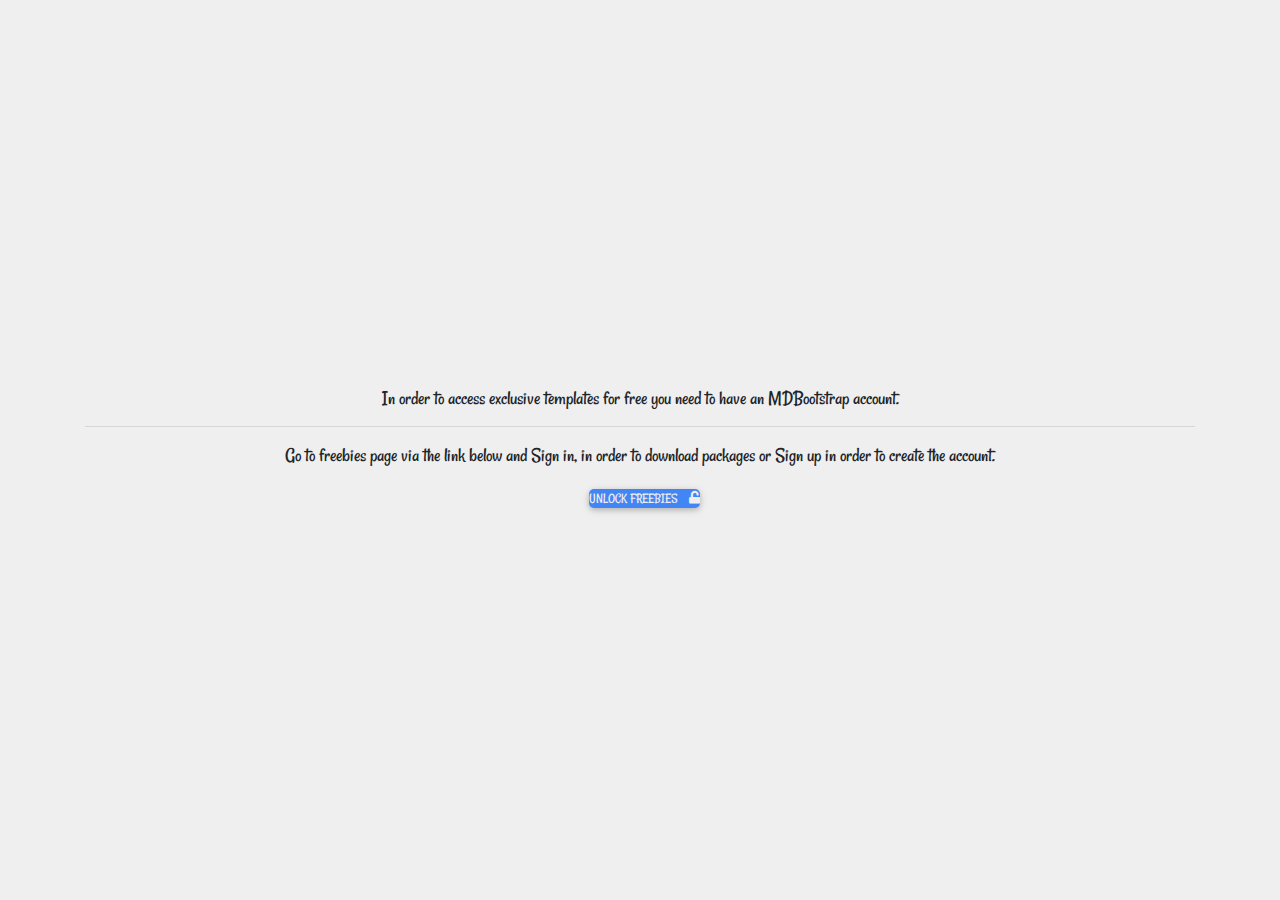
<file: exclusive-templates/unlock-exclusive-freebies.html>
<!DOCTYPE html>
<html lang="en">

<head>
  <meta charset="UTF-8">
  <meta name="viewport" content="width=device-width, initial-scale=1, shrink-to-fit=no">
  <meta http-equiv="x-ua-compatible" content="ie=edge">
  <title>Material Design for Bootstrap</title>
  <!-- MDB icon -->
  <link rel="icon" href="../img/mdb-favicon.ico" type="image/x-icon">
  <!-- Font Awesome -->
  <link rel="stylesheet" href="https://use.fontawesome.com/releases/v5.11.2/css/all.css">
  <!-- Google Fonts Roboto -->
  <link rel="stylesheet" href="https://fonts.googleapis.com/css?family=Roboto:300,400,500,700&display=swap">
  <!-- Bootstrap core CSS -->
  <link rel="stylesheet" href="../css/bootstrap.min.css">
  <!-- Material Design Bootstrap -->
  <link rel="stylesheet" href="../css/mdb.min.css">
  <!-- Your custom styles (optional) -->
  <link rel="stylesheet" href="../css/style.css">
</head>

<body>

  <!-- Start your project here-->
  <div class="d-flex align-items-center" style="height:100vh">
    <div class="container text-center">
      <h5 class="animated fadeIn mb-3">In order to access exclusive templates for free you need to have an MDBootstrap
        account.</h5>
        <hr>
      <h5 class="animated fadeIn mb-3">Go to freebies page via the link below and <strong>Sign in</strong>, in order to
        download packages or <strong>Sign up</strong> in order to create the account.</h5>
        <a href="https://mdbootstrap.com/freebies/?utm_campaign=ExclusiveFreebies&utm_source=jQuery" class="btn btn-primary">Unlock freebies <i class="fas fa-unlock ml-2"></i></a>

    </div>
  </div>
  <!-- End your project here-->

  <!-- jQuery -->
  <script type="text/javascript" src="../js/jquery.min.js"></script>
  <!-- Bootstrap tooltips -->
  <script type="text/javascript" src="../js/popper.min.js"></script>
  <!-- Bootstrap core JavaScript -->
  <script type="text/javascript" src="../js/bootstrap.min.js"></script>
  <!-- MDB core JavaScript -->
  <script type="text/javascript" src="../js/mdb.min.js"></script>
  <!-- Your custom scripts (optional) -->
  <script type="text/javascript"></script>

</body>

</html>
</file>
<file: css/style.css>
/* #073a9abb  root color  in web  
    /* font */
    @import url('https://fonts.googleapis.com/css2?family=Bad+Script&family=Rancho&display=swap');
    /* body */
    body{overflow-x: hidden;
    font-family: 'Bad Script', cursive;
    font-family: 'Rancho', cursive;
    background-color: #eeee;
    margin: auto;
    }
    /* scrollbar */
    ::-webkit-scrollbar {
    width: 10px;
    }

    /* Track */
    ::-webkit-scrollbar-track {
    width: 12px;
    } 

    /* Handle */
    ::-webkit-scrollbar-thumb {
    background:transparent; 
    height: 30px;
    border-radius: 12px;
    }

    /* Handle on hover */
    ::-webkit-scrollbar-thumb:hover {
    background: grey; 
    }


    /* header */
    header{border-bottom: 3px solid;

    }

    .logo{position: absolute;
    right: 900px;
    top:10px;
    letter-spacing: 3px;
    text-transform: uppercase;
    color:white

    }
    /*class by js */
    .active{ background-color:white;
    color: #073a9abb  ;
    transition: 0.4s;
    z-index: 999999999999999999;
    height:80px ;
    opacity: 1;
    border-bottom: 5px solid #073a9abb;
    position: relative;
    }


   /* nav */
    nav {
    width: 100%;
    display: flex;
    transform-style: preserve-3d;
    justify-content: space-evenly;
    z-index: 99999999999999999;
    margin: 0px auto;
    perspective: 2000px;
    background-color:  #073a9abb;
    height: 70px;
    position:fixed;
    }

    /* all contain in header */
    header nav .all {
    position: absolute;
    z-index: 33;
    right: 100px;
    top: 20px;
    }

    /* all nav item */
    header nav .all >.nav-item{padding-right: 50px;

    }
    /* all nav item */
    nav .all .menu-item {

    transform-style: preserve-3d;
    flex-grow: 1;
    display: flex;
    perspective: 200px;
    letter-spacing: 0.5px;
    min-height: 7.5em;

    }

    /* a in nav item */
    header nav .all  .menu-text, nav .menu-text a {
    font-size:26px;
    color: white;
    text-decoration: none;
    text-shadow: 0 1px 5px rgba(0,0,0,0.1);
    transition: color 0.1s ease-out;
    text-align: center;
    padding-bottom: 10px;
    }

    /* hover in nav */
    header nav .all .menu-text a:hover {
    color: rgba(255, 255, 255, 0.815) !important;
    border-bottom: 2px solid rgb(219, 217, 217);
    }


    header nav .all .menu-item:nth-of-type(1):hover ~ #sub-menu-container #sub-menu-holder,
    header nav .all .menu-item:nth-of-type(4):hover ~ #sub-menu-container #sub-menu-holder {
    clip-path: inset(0 28.75em 0 0 round 10px);
    height: 14em;
    }

    header nav .all .menu-item:nth-of-type(2):hover ~ #sub-menu-container #sub-menu-holder,
    header nav .all .menu-item:nth-of-type(3):hover ~ #sub-menu-container #sub-menu-holder {
    clip-path: inset(0 15em 0 0 round 10px);
    }

    header nav .all .menu-item:nth-of-type(1):hover ~ #sub-menu-container #sub-menu-holder {
    left: calc(-9em + -1px);
    }
    header nav .all .menu-item:nth-of-type(2):hover ~ #sub-menu-container #sub-menu-holder {
    left: calc(-6.5em + -1px);
    height: 18.75em;
    }
    header nav .all .menu-item:nth-of-type(3):hover ~ #sub-menu-container #sub-menu-holder {
    left: calc(2.75em + 1px);
    height: 24.5em;
    }
    header nav .all .menu-item:nth-of-type(4):hover ~ #sub-menu-container #sub-menu-holder {
    left: calc(19em + 1px);
    }

    /* listdown  of items nav bar  */
    .menu-item .sub-menu {
    position: absolute;
    top: 2.4em;
    color: white;
    border-radius: 10px;
    min-width: 27.5em;
    pointer-events: none;
    box-sizing: border-box;
    z-index: 999;
    margin-right: 300px;
    clip-path: inset(0 10em 10em 15em);
    opacity: 0;
    font-weight: initial;
    padding: 1.5em;
    transition: all 0.25s ease-out, opacity 0.25s ease-in,margin-left 0.25s ease-out, clip-path 0.15s ease-out;
    background-color: white;
    display:flex;
    flex-flow:column
    }

    /* down sub-menu for all */
    .menu-item .sub-menu.triple {
    min-width:210px;
    height: 160px;
    display:flex;
    flex-flow:column;
    justify-content: space-around;
    }

    .menu-item .contact{width:120px
    }

    /* hover */
    .menu-item:hover .sub-menu {
    pointer-events: all;
    clip-path: inset(0 0 0 0);
    }

    .menu-text:after {
    transition: bottom 0.25s ease-out, opacity 0.01s ease-out 0.01s;
    opacity: 0;
    content: '';
    position: absolute;
    pointer-events: none;
    bottom: -5em;
    left: calc(50% - 10px);
    border-color: transparent transparent white transparent;
    border-width: 10px;
    border-style: solid;
    }
    /* .menu-item:hover .menu-text:after {
    bottom: 0.5em;
    opacity: 1;
    transition: bottom 0.25s ease-out, opacity 0.01s ease-out 0.15s;
    color: white;
    } */

    .menu-item:hover .sub-menu {
    opacity: 1;
    margin-left: 0;
    color: white;

    }

    .menu-item:hover ~ #sub-menu-container #sub-menu-holder  {
    transition: transform 0.25s ease-out, opacity 0.25s ease-out, clip-path 0.25s ease-out;
    }

    @keyframes clipPath {
    0% {
    opacity: 0;
    }
    100% {
    transform: rotateX(0deg) scale(1);
    top: 4.5em;
    opacity: 1;        
    }
    }
    .menu-item  .aboutbtn button{background-color: transparent;
    border: none;
    outline: none;
    color: white;
    }
    /* Menu specific */
    /* title */
    .menu-item .title {
    font-weight: 500;
    color: #073a9abb;
    font-size:22px;

    }
    /* titlen hover */
    .menu-item .title:hover{
    transition: .6s;
    padding:5px;}

    /* icons */
    .menu-item .icon-box * {
    transition: all 0.1s ease-out;
    position: relative;
    }
    .menu-item .icon-box.space {
    margin-bottom: 1.25em;
    }
    .menu-item .icon, .menu-item .text {
    float: left;
    color: #9ea9af;
    }

    .menu-item .icon {
    color: rgb(44 70 86);
    font-size: 1.25em;
    margin: 0 1em 0 0;
    }
    .menu-item .icon-box {
    cursor: pointer;
    }
    .menu-item .icon-box {
    float: left;
    width: 100%;
    margin: 0;
    height: 4em;
    row-gap: 0;
    line-height: 1em;
    }

    .menu-item .icon-box .text i {
    clip-path: inset(0 100% 0 0);
    font-size: 0.75em;
    position: relative;
    top: -1px;
    }


    .menu-item .icon-box:hover .text i {
    clip-path: inset(0 0 0 0);
    transition: clip-path 0.1s ease-out;
    }

    .menu-item .icon-box:hover .icon, .menu-item .icon-box:hover .title, .menu-item .icon-box:hover .sub-text {
    color: rgb(89 110 123);
    }


    /* background */

    header .headerback {
    width: 100%;
    }

    /* swiper slide */
    header .backgrounheader {
    text-align: center;
    font-size: 18px;
    background: #fff;

    /* Center slide text vertically */
    display: -webkit-box;
    display: -ms-flexbox;
    display: -webkit-flex;
    display: flex;
    -webkit-box-pack: center;
    -ms-flex-pack: center;
    -webkit-justify-content: center;
    justify-content: center;
    -webkit-box-align: center;
    -ms-flex-align: center;
    -webkit-align-items: center;
    align-items: center;
    position: relative;
    top: 0;
    }
    /* swiper img */
    header .backgrounheader img {
    display: block;
    width: 100%;
    height: 810px;
    object-fit: cover;
    filter: brightness(0.7);
    }
    /* header h1 */
    header .backgrounheader h1{position: absolute;
    z-index: 33333;
    right: 66px;
    top: 90px;
    text-transform: capitalize;
    font-size: 35px ;
    color: white;
    margin-top: 50px;

    }
    /* form */
    header .headerback .backgrounheader .askbox {position: absolute;
    background-color: white;
    padding: 20px;
    height: 500px;
    width: 400px;
    margin-right: -800px;
    overflow: hidden;
    margin-top: 100px;
    }

    /* input */
    header .headerback .backgrounheader .askbox input{display: block;
    margin: auto;
    padding: 6px;
    width: 100%;
    outline: none;
    border: 1px solid gray;
    border-radius: 5px;
    margin-top: 10px;
    color: #073a9afd;  
    text-transform: capitalize;  
    display: flex;
    flex-flow: column wrap;
    }

    /* placeholer */
    ::placeholder{color: rgb(179, 173, 173);
    text-transform: capitalize;
    font-size: 15px;
    opacity: 0.7;
    }
    /* button */
    .backgrounheader .askbox  button{display: inline;
    text-transform: capitalize; 
    background-color: transparent;
    color: #073a9abb;
    border: none;
    outline: none;
    background-color: inherit;
    cursor: pointer;
    padding: 14px 16px;
    transition: 0.3s;
    display:inline-block;
    font-size: 26px;
    padding-bottom: 5px;
    }

    /* button  hover*/
    header .headerback .backgrounheader .askbox   button:hover{color: #0b2e70bb;
    border-bottom: 1px solid #073a9abb;
    transform: translate(-10px);
    }




    header  .formcontents {
    display: none;
    padding: 6px 12px;
    border: 1px dotted #073a9abb;
    border-top: none;

    }




    input[type='submit']{background-color: #073a9abb;
    color: white !important;
    font-size: 23px;
    }

    input[type='submit']:hover{background-color: rgb(27, 27, 112);
    transition: all 0.7s ease-in-out;

    }


    /* input[type='date']{display:none} */

    /* ------------------------------------------- */


    /* side buttons */
    article{position: fixed;
    z-index: 999999999999999999999999;

    }
    /* side fixed zzxxxxxxxc */
    .butoon{ position: fixed;
    display: flex;
    flex-flow: column;
    left:0;
    top: 300px; 
    background-color: white;
    border-radius: 20px;
    height: 140px;
    padding: 6px;

    } 
    /* button i */
    .butoon a i {
    color:white;
    font-size: 15px;
    border-radius: 50%;
    background-color: #073a9abb;
    padding: 9px;
    margin-top: 17px;}

    .butoon a i:hover{background-color: gray;
    color: white;
    }

    /* NUMBER ON THE icon */
    .spanss{position: absolute;
    background-color: red;
    color: rgb(236, 229, 230);
    border-radius: 100%;
    top: 9px;
    font-size: 8px;
    padding: 8px;
    font-weight: 600;
    left:25px;
    }


    /* end sie buttons */
 
    /* ---------------------------------------------------- */
    .services{
    height: 500px;
    padding: 40px;
    display: flex;
    flex-flow: row;
    justify-content: space-around;
    padding-bottom: 100px;

    }

    .services .headerssh1{
    text-transform: capitalize;
    margin: auto;
    font-size: 60px;
    color: #073a9abb;
    margin-top: 40px;
    border-bottom: 3px solid #073a9abb;
    padding-top: 150px;
    }


    #container{
    box-shadow: 0 15px 30px 1px rgb(214, 213, 213);
    background: rgba(255, 255, 255, 0.90);
    text-align: center;
    border-radius: 5px;
    overflow: hidden;
    height: 350px;
    width: 700px;
    margin-top: 50px;
    }



    .product-details {
    position: relative;
    text-align: left;
    overflow: hidden;
    padding: 30px;
    height: 100%;
    float: left;
    width: 300px;
    z-index: 3333333333;
    text-align: center;
    border-top: 2px solid #073a9abb;;
    margin: auto;
    border-right: 6px solid #073a9abb
    ;
    }

    #container .product-details h1{
    display: inline-block;
    position: relative;
    font-size: 32px;
    color: #073a9abb;
    margin: auto;
    margin-top: 30px;
    text-transform: capitalize;
    ;

    }

    .hint-star {
    display: inline-block;
    margin-left: 0.5em;
    color: gold;
    width: 50%;
    font-size: 12px;
    }


    #container .product-details > p {
    font-family: 'EB Garamond', serif;
    text-align: center;
    font-size: 22px;
    color: #051129ab;
    text-transform: capitalize;
    font-weight: 600;
    margin-top: 20px;
    }
    .control{
    position: absolute;
    bottom: 20%;
    left: 22.8%;

    }

    .btn {
    transform: translateY(0px);
    transition: 0.3s linear;
    background:  #073a9abb;
    border-radius: 5px;
    position: relative;
    overflow: hidden;
    cursor: pointer;
    outline: none;
    border: none;
    color: #eee;
    padding: 0;
    margin-left: 15px;
    z-index: 2;

    }

    .btn:hover{transform: translateY(-6px);
    background: #11254e;
    color: white;

    }

    .btn span {
    font-family: 'Farsan', cursive;
    transition: transform 0.3s;
    display: inline-block;
    padding: 10px 20px;
    font-size: 1.2em;
    margin:0;

    }
    .btn .price, .shopping-cart{
    background: gray;
    border: 0;
    margin: 0;
    }

    .btn .price {
    transform: translateX(-10%); 
    padding-right: 15px;
    }

    .btn .shopping-cart {
    transform: translateX(-100%);
    position: absolute;
    background: #333;
    z-index: 1;
    left: 0;
    top: 0;
    }

    .btn .buy {z-index: 3; font-weight: bolder;

    }

    .btn:hover .price {transform: translateX(-110%);

    }

    .btn:hover .shopping-cart {transform: translateX(0%);
    }



    .product-image {
    transition: all 0.3s ease-out;
    display: inline-block;
    position: relative;
    overflow: hidden;
    height: 100%;
    float:right;
    width: 45%;
    display: inline-block;

    }

    #container img {width: 100%;height: 100%;

    }

    .info {
    background-color: #073a9abb;
    font-family: 'Bree Serif', serif;
    transition: all 0.3s ease-out;
    transform: translateX(-100%);
    position: absolute;
    line-height: 1.8;
    text-align: left;
    font-size: 105%;
    color: #FFF;
    height: 100%;
    width: 100%;
    left: 0;
    top: 0;
    text-transform: capitalize;
    cursor: grab;
    }

    .info h2 {text-align: center;
    margin-top: 10px;
    }
    .product-image:hover .info{transform: translateX(0);
    color: white;
    background: rgba(27, 26, 26, 0.9);
    }

    .info ul li{transition: 0.3s ease;

    }
    .info ul li:hover{transform: translateX(10px) scale(1.3);

    }

    .product-image:hover img {transition: all 0.3s ease-out;

    }
    .product-image:hover img {transform: scale(1.2, 1.2);

    }

    .hotels{margin-left:500px}

    /* icons */

    /*  */
    .arrow{
    position: absolute;
    left: 75%;
    transform: translate(-50%,-50%);
    color: black;
    z-index: 9999999999;
    margin-top: 140px;

    }

    .arrow span{
    display: block;
    width: 70px;
    height: 70px;
    border-bottom: 5px solid #073a9abb;
    border-right: 5px solid #073a9abb;
    transform: rotate(45deg);
    margin: -10px;
    animation: animate 4s infinite;
    box-shadow: 2px 2px 2px 2px #788cafbb;
    }




    @keyframes animate {
    0%{
    opacity: 0;
    transform: rotate(90deg) translate(-40px,70px);
    }
    50%{
    opacity: 1;
    }
    100%{
    opacity: 0;
    transform: rotate(45deg) translate(20px,20px);
    }
    }

    .arrows{
    position: absolute;
    left: 25%;
    transform: translate(-50%,-50%);
    color: black;
    z-index: 9999999999;
    margin-top: 140px;

    }
    .arrows span{
    display: block;
    width: 70px;
    height: 70px;
    border-bottom: 5px solid #073a9abb;
    border-right: 5px solid #073a9abb;
    transform: rotate(45deg);
    margin: -10px;
    animation: animate 4s infinite;
    box-shadow: 2px 2px 2px 2px #788cafbb;
    }
  
    @keyframes animate {
    0%{
    opacity: 0;
    transform: rotate(90deg) translate(-40px,70px);
    }
    50%{
    opacity: 1;
    }
    100%{
    opacity: 0;
    transform: rotate(45deg) translate(20px,20px);
    }
    }

    /* ---------------------------------------------------- */


    /* ask us section  */

    .askus{margin-top: 910px;
    border-top: 3px solid #eee;
    padding-top: 90px;

    background-color: white;
    height: 640px;
    }

    .askus .container .row h1{color:#073a9abb;
    text-transform: capitalize;

    }


    .askus .container .row .text{margin-top: 80px;
    color: grey;
    }
    .askus .btn {background-color: #073a9abb;
    color: white;
    width: 170px;
    padding: 20px;
    margin-left: 20px;
    }

    .askus .btn:hover{background-color: rgb(15, 15, 63);}

    .askus .container .row .imgback img{width: 100%;
    position: relative;}


    .askus .container .row .imgtop img{position: absolute;
    width: 60%;
    margin-top: -70px;
    margin-left: 170px;
    }
    /* --------------------------------------------------- */




    /* section three swiper customersSay */
    .customersSay{padding-top: 20px;
    height: 500px;


    }


    .customersSay .container .row h1{font-size: 39px;
    text-align: center;
    padding-top: 10px;
    color: #073a9abb;
    margin: auto;
    /* border-bottom: 3px solid #13284ebb; */
    text-transform: uppercase;    
    }

    .customersSay .swiper {
    width: 100%;
    height: 100%;
    margin-top: 50px;
    }

    .customersSay .swiper-slide {
    text-align: center;
    font-size: 18px;
    background: #fff;
    padding: 25px;
    /* Center slide text vertically */
    display: -webkit-box;
    display: -ms-flexbox;
    display: -webkit-flex;
    display: flex;
    -webkit-box-pack: center;
    -ms-flex-pack: center;
    -webkit-justify-content: center;
    justify-content: center;
    -webkit-box-align: center;
    -ms-flex-align: center;
    -webkit-align-items: center;
    align-items: center;
    border-radius: 30%; 
    height: 240px;
    }

    .customersSay .swiper-slide .content{display: flex;
    flex-flow: column;
    }

    .customersSay .swiper-slide h2{color: #073a9abb;
    padding-bottom: 20xp;
    padding-top: 10px;
    }
    .customersSay .swiper-slide h3{color: #8892a7bb;
    font-size: 23px;
    padding-bottom: 40xp;
    }
    .customersSay  .swiper-slide img {
    display: block;
    object-fit: cover;
    border-radius: 50%;
    width: 40%;
    overflow: hidden;
    margin: auto;
    margin-top: 15px
    }
    /* ----------------------------------------------------- */

    /* destination gallery */
    .gallery{height: 500px;
    width: 100%;
    background: white;
    padding-top: 60px;

    }

    .gallery .row h1{margin:auto;
    color:#073a9abb;
    text-transform: uppercase;

    }

    .gallery .mySwiper2 {
    height: 80%;
    box-sizing: border-box;
    padding: 10px 0;
    position: absolute;
    z-index: 88888888;
    width: 100%;
    margin-top: 120px;  
    }

    .gallery .mySwiper2 .swiper-slide {

    text-align: center;
    font-size: 18px;
    background: #fff;

    /* Center slide text vertically */
    display: -webkit-box;
    display: -ms-flexbox;
    display: -webkit-flex;
    display: flex;
    -webkit-box-pack: center;
    -ms-flex-pack: center;
    -webkt-justify-content: center;
    justify-content: center;
    -webkit-box-align: center;
    -ms-flex-align: center;
    -webkit-align-items: center;
    align-items: center;
    width: 36%;
    height: 40%;}


    .gallery .mySwiper2 .swiper-slide-thumb-active {
    opacity: 1;
    }

    .gallery  .swiper-slide img {
    display: block;
    width: 100%;
    height: 100%;
    object-fit: cover;
    overflow: hidden;
    }

    .gallery  .swiper-slide:hover img{transform:scale(1.1);
    transition: all 0.6s ease-in-out;
    }

    .gallery .mask {opacity: 0;
    display:block;
    margin: auto;
    }
    .gallery .mask:hover{opacity: 1;
    transition: all 0.6s ease;

    }


    .gallery .mask h3{font-size: 36px;
    text-transform:uppercase;
    padding-top: 50px;
    }



    .gallery  .mask .btn{background: white;
    color:#073a9abb;
    border-radius: 12px;
    padding: 10px;
    width:140px;
    font-size: 18px;
    }


    .gallery  .mask .btn:hover{background: #073a9abb;
    color:white;
    transition:all 0.8s ease
    }
    /* end section */


    /* footer */
    @import url('https://fonts.googleapis.com/css2?family=Acme&display=swap');

    footer{font-family: 'Acme', sans-serif;
    padding-bottom:80px;
    margin-bottom: -100px;
    }



    /* --------------------------------------------------------------------------------------------------------------------------------------- */

    /* modal */

    .modal { 

    display: none;
    padding-top: 50px;
    position: absolute;
    left: 0; 
    top: 0;
    width: 100%;
    height: 100%; 
    /* background-color: rgb(20, 11, 11);
    background-color: rgba(0, 0, 0, 0.5); */
    z-index: 99999999999999999999999999;
    }
    .modal-content {
    position: relative; 
    background-color:white;
    padding: 20px; 
    margin: auto; 
    width: 55%;
    height: 600px;
    -webkit-animation-name: animatetop;
    -webkit-animation-duration: 0.4s;
    animation-name: animatetop;
    animation-duration: 0.7s;
    z-index: 99999999999999999999999999;
    padding-bottom: 70px;

}
    .close-btn {
    float: left; 
    color: #073a9abb; 
    font-size: 24px;  
    font-weight: bold;
    background-color: rgb(240, 234, 234);
    border-radius: 50%;
    width: 5%;
    padding: 8px;
    transform: rotate(-30deg);
}


    .close-btn:hover {
    color: darkgray;


    }
    @-webkit-keyframes animatetop {
    from {top:-300px; opacity:0} 
    to {top:0; opacity:1}
    }
    @keyframes animatetop {
    from {top:-300px; opacity:0}
    to {top:0; opacity:1}
    }


/* class add by js to change modal back */
    .background{background-color: rgba(0, 0, 0, 0.815)
    }



    /* accordion */
    .modal h1{margin: auto;
    text-transform: uppercase;
    color: #073a9abb;
    font-size: 27px;
    margin-top: -20px;
    margin-bottom: -.5px;
    }


    .modal button{border: none;
    outline: none;
    background-color: #073a9abb;
    color: white;
    font-size: 23px;
    border-radius: 6px;
    float: left;
    text-transform: capitalize;
    margin-top: 10px;}

    .modal button i{font-size: 12px;}

    .panel {display: none;
    border-color: grey;
    color: black;
    font-size: 19px;


    }

    .modal .askabout {
    width: 100%;
    margin-top: 40px;

    }

    .modal .askabout h3{color: #073a9abb;
    margin: auto;
    text-transform: capitalize;
    text-align: center;
    }

    .modal .askabout input{display: flex;
    flex-flow: row;
    justify-content: space-around;
    outline: none;
    border: none;
    }

    .modal .askabout input[type='text']{
    width: 100%;
    border: 1px solid #073a9abb;
    border-radius: 5px;
    background-color: rgb(238, 238, 238);
    padding: 17px;

    }

    .modal .askabout input[type='submit']{
    background-color: #1b5cd4bb;
    padding: 5px;
    width: 170px;
    border-radius: 10px;
    margin: auto;
    outline: none;
    border: none;
    margin-top: 30px;}


    .modal .askabout input[type='submit']:hover{background-color: #0c1422bb;

    }

    .modal .panel {background-color: #eee;
    border-radius:5px ;
    }


    /* -----------------------from 0px to 575px------------------ */

    @media screen and (min-width:0px) and (max-width:575px) {
    body{overflow-x: hidden;
    }

    header {width: 100%;
    font-size: smaller;
    }


    nav .all { 
    background-color:#0b2e70bb;
    width: 400px;
    margin-right: -60px;
    margin-top: 60px;
    transition: all 0.7s ease;
    height: 400px;

    }
    .all .logo{right: 100px;
    color: white;

    }
    nav .nav-item  .menu-text{margin: auto;

    }
    nav .butoon{left: 40px;
    }
    nav .butoon i{color: black;
    }
    header .headerback .backgrounheader h1{margin-top: -30px;

    }

    header .headerback .backgrounheader .askbox{
    margin-right: 20px;
    margin-top: 50px;
    }

    .services{display: flex;
    flex-flow: column;
    align-items: center;
    justify-content: space-around;
    margin-top:10px;
    }
    .services .headerssh1{margin-top: -130px;
    font-size: 28px;
    }
    .product-details{width:120px;

    }

    #container .product-details h1{font-size: small;}
    .hint-star{font-size: 5px;}
    #container .product-details > p{font-size: 12px;
    }

    .btn {height: 60px;
    margin-top: 40px;
    width: 100px;
    margin-left: -30px;
    display: inline;


    }
    .btn span {font-size: smaller;
    }

    .btn .price, .shopping-cart{font-size: smaller;}



    .info{font-size: smaller;
    }

    .info h2{font-size: small;

    }

    .arrow,.arrows{display: none;
    }

    .hotels{display: none;} 
    .bus{display: none;}

    .askus{margin-top: -30px;

    }
    .askus .container .row h1{font-size: small;
    margin-top: -90px;

    }

    .askus .btn{font-size: 12px;
    width: 120px;
    padding: 10px; 
    }

    .askus .container .row .imgback img{width: 80%;
    margin-top: 70px;
    }
    .askus .container .row .imgtop img{width: 40%;
    }

    .customersSay {height: 400px;}
    .customersSay .container .row h1{font-size: 17px;}
    .customersSay .swiper-slide h2{font-size: 18px;}
    .customersSay .swiper-slide h3{font-size: 15px;}

    .customersSay .swiper-button-next,.swiper-button-prev{height: 5px;
    padding: 5px;
    width: 5px;
    background-color: transparent;
    }
    .gallery .row h1{font-size: 20px;
    }

    .gallery .mySwiper2{margin-top: 80px;

    }
    .gallery .mask h3{font-size: 23px;}
    .gallery  .mask .btn{margin: auto;}



    } 




    /*----------------------------------- media query from 576px to  768px----------------------------------------*/
    @media screen and (min-width:575px) and (max-width:768px) {
    body{overflow-x: hidden;
    }

    header {width: 100%;
    font-size: smaller;
    }


    nav .all { 
    background-color:#0b2e70bb;
    width: 400px;
    margin-right: -100px;
    margin-top: 60px;
    transition: all 0.7s ease;
    height: 400px;

    }
    .all .logo{right: 100px;
    color: white;

    }
    nav .nav-item  .menu-text{margin: auto;

    }
    nav .butoon{left: 40px;
    }
    nav .butoon i{color: black;
    }
    header .headerback .backgrounheader h1{margin-top: -30px;

    }

    header .headerback .backgrounheader .askbox{
    margin-right: 20px;
    margin-top: 50px;
    }

    .services{display: flex;
    flex-flow: column;
    align-items: center;
    justify-content: space-around;
    margin-top:10px;
    }
    .services .headerssh1{margin-top: -130px;
    font-size: 28px;
    }
    .product-details{width:120px;

    }

    #container .product-details h1{font-size: small;}
    .hint-star{font-size: 5px;}
    #container .product-details > p{font-size: 12px;
    }

    .btn {height: 60px;
    margin-top: 40px;
    width: 100px;
    margin-left: -30px;
    display: inline;


    }
    .btn span {font-size: smaller;
    }

    .btn .price, .shopping-cart{font-size: smaller;}



    .info{font-size: smaller;
    }

    .info h2{font-size: small;

    }

    .arrow,.arrows{display: none;
    }

    .hotels{display: none;} 
    .bus{display: none;}

    .askus{margin-top: -30px;

    }
    .askus .container .row h1{font-size: small;
    margin-top: -90px;

    }

    .askus .btn{font-size: 12px;
    width: 120px;
    padding: 10px; 
    }

    .askus .container .row .imgback img{width: 80%;
    margin-top: 70px;
    }
    .askus .container .row .imgtop img{width: 40%;
    }

    .customersSay {height: 400px;}
    .customersSay .container .row h1{font-size: 17px;}
    .customersSay .swiper-slide h2{font-size: 18px;}
    .customersSay .swiper-slide h3{font-size: 15px;}

    .customersSay .swiper-button-next,.swiper-button-prev{height: 5px;
    padding: 5px;
    width: 5px;
    background-color: transparent;
    }
    .gallery .row h1{font-size: 20px;
    }

    .gallery .mySwiper2{margin-top: 80px;

    }
    .gallery .mask h3{font-size: 23px;}
    .gallery  .mask .btn{margin: auto;}



    } 




    /*---------------------------------------MEDIA QUERY FOR 768px tto 992px-------------------*/
    @media screen and (min-width:768px) and (max-width:992px) {
    body{overflow-x: hidden;
    }

    header {width: 100%;
    font-size: smaller;
    }


    nav .all { 
    background-color:#0b2e70bb;
    width: 400px;
    margin-right: -100px;
    margin-top: 60px;
    transition: all 0.7s ease;
    height: 400px;

    }
    .all .logo{right: 100px;
    color: white;

    }
    nav .nav-item  .menu-text{margin: auto;

    }
    nav .butoon{left: 40px;
    }
    nav .butoon i{color: black;
    }
    header .headerback .backgrounheader h1{margin-top: -30px;

    }

    header .headerback .backgrounheader .askbox{
    margin-right: 20px;
    margin-top: 50px;
    }

    .services{display: flex;
    flex-flow: column;
    align-items: center;
    justify-content: space-around;
    margin-top:10px;
    }
    .services .headerssh1{margin-top: -130px;
    font-size: 28px;
    }
    .product-details{width:120px;

    }

    #container .product-details h1{font-size: small;}
    .hint-star{font-size: 5px;}
    #container .product-details > p{font-size: 12px;
    }

    .btn {height: 60px;
    margin-top: 40px;
    width: 100px;
    margin-left: -30px;
    display: inline;


    }
    .btn span {font-size: smaller;
    }

    .btn .price, .shopping-cart{font-size: smaller;}



    .info{font-size: smaller;
    }

    .info h2{font-size: small;

    }

    .arrow,.arrows{display: none;
    }

    .hotels{display: none;} 
    .bus{display: none;}

    .askus{margin-top: -30px;

    }
    .askus .container .row h1{font-size: small;
    margin-top: -90px;

    }

    .askus .btn{font-size: 12px;
    width: 120px;
    padding: 10px; 
    }

    .askus .container .row .imgback img{width: 80%;
    margin-top: 70px;
    }
    .askus .container .row .imgtop img{width: 40%;
    }

    .customersSay {height: 400px;}
    .customersSay .container .row h1{font-size: 17px;}
    .customersSay .swiper-slide h2{font-size: 18px;}
    .customersSay .swiper-slide h3{font-size: 15px;}

    .customersSay .swiper-button-next,.swiper-button-prev{height: 5px;
    padding: 5px;
    width: 5px;
    background-color: transparent;
    }
    .gallery .row h1{font-size: 20px;
    }

    .gallery .mySwiper2{margin-top: 80px;

    }
    .gallery .mask h3{font-size: 23px;}
    .gallery  .mask .btn{margin: auto;}



    } 











    /* ---------------------from 992px to 1200px------------------------------------ */

    @media screen and (min-width:992px) and (max-width:1200px) {
    body{overflow-x: hidden;
    }

    header {width: 100%;
    font-size: smaller;
    }


    nav .all { 
    background-color:#0b2e70bb;
    width: 400px;
    margin-right: -100px;
    margin-top: 60px;
    transition: all 0.7s ease;
    height: 400px;

    }
    .all .logo{right: 100px;
    color: white;

    }
    nav .nav-item  .menu-text{margin: auto;

    }
    nav .butoon{left: 40px;
    }
    nav .butoon i{color: black;
    }
    header .headerback .backgrounheader h1{margin-top: -30px;

    }

    header .headerback .backgrounheader .askbox{
    margin-right: 20px;
    margin-top: 50px;
    }

    .services{display: flex;
    flex-flow: column;
    align-items: center;
    justify-content: space-around;
    margin-top:10px;
    }
    .services .headerssh1{margin-top: -130px;
    font-size: 28px;
    }
    .product-details{width:120px;

    }

    #container .product-details h1{font-size: small;}
    .hint-star{font-size: 5px;}
    #container .product-details > p{font-size: 12px;
    }

    .btn {height: 60px;
    margin-top: 40px;
    width: 100px;
    margin-left: -30px;
    display: inline;


    }
    .btn span {font-size: smaller;
    }

    .btn .price, .shopping-cart{font-size: smaller;}



    .info{font-size: smaller;
    }

    .info h2{font-size: small;

    }

    .arrow,.arrows{display: none;
    }

    .hotels{display: none;} 
    .bus{display: none;}

    .askus{margin-top: -30px;

    }
    .askus .container .row h1{font-size: small;
    margin-top: -90px;

    }

    .askus .btn{font-size: 12px;
    width: 120px;
    padding: 10px; 
    }

    .askus .container .row .imgback img{width: 80%;
    margin-top: 70px;
    }
    .askus .container .row .imgtop img{width: 40%;
    }

    .customersSay {height: 400px;}
    .customersSay .container .row h1{font-size: 17px;}
    .customersSay .swiper-slide h2{font-size: 18px;}
    .customersSay .swiper-slide h3{font-size: 15px;}

    .customersSay .swiper-button-next,.swiper-button-prev{height: 5px;
    padding: 5px;
    width: 5px;
    background-color: transparent;
    }
    .gallery .row h1{font-size: 20px;
    }

    .gallery .mySwiper2{margin-top: 80px;

    }
    .gallery .mask h3{font-size: 23px;}
    .gallery  .mask .btn{margin: auto;}



    }
</file>
